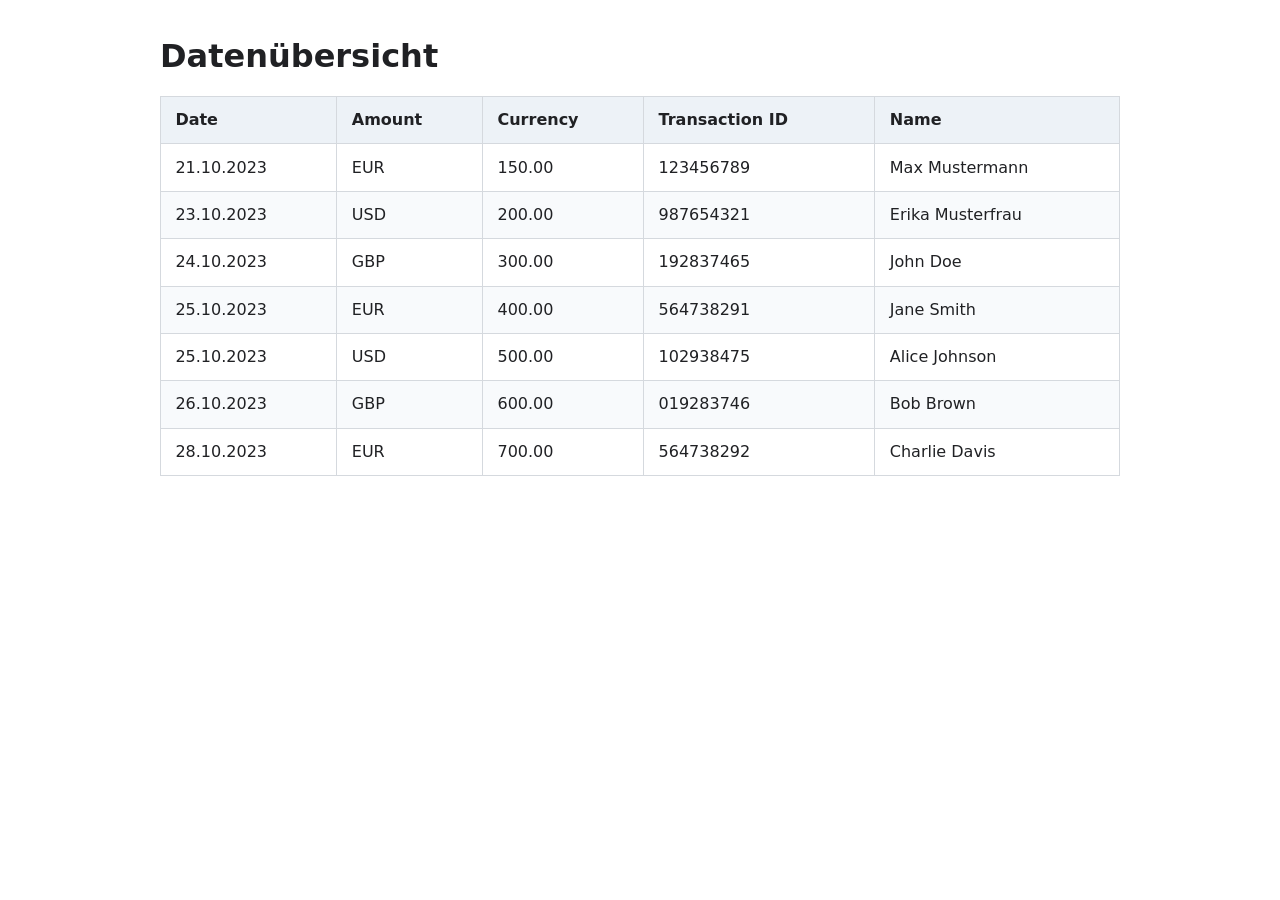
<file: index.html>
<!doctype html>
<html lang="de">
<head>
  <meta charset="utf-8">
  <meta name="viewport" content="width=device-width, initial-scale=1">
  <title>Datenübersicht</title>
  <style>
    body {
      max-width: 960px;
      margin: 2rem auto;
      padding: 0 1rem;
      color: #202124;
      font: 16px/1.5 system-ui, sans-serif;
    }

    h1 {
      margin-bottom: 1rem;
    }

    .table-container {
      overflow-x: auto;
    }

    table {
      width: 100%;
      border-collapse: collapse;
      text-align: left;
    }

    th,
    td {
      padding: 0.7rem 0.9rem;
      border: 1px solid #d5d9de;
    }

    th {
      background: #edf2f7;
    }

    tbody tr:nth-child(even) {
      background: #f8fafc;
    }
  </style>
</head>
<body>
  <main>
    <h1>Datenübersicht</h1>
    <div class="table-container">
      <table>
        <thead>
          <tr>
            <th scope="col">Date</th>
            <th scope="col">Amount</th>
            <th scope="col">Currency</th>
            <th scope="col">Transaction ID</th>
            <th scope="col">Name</th>
          </tr>
        </thead>
        <tbody>
          <tr><td>21.10.2023</td><td>EUR</td><td>150.00</td><td>123456789</td><td>Max Mustermann</td></tr>
          <tr><td>23.10.2023</td><td>USD</td><td>200.00</td><td>987654321</td><td>Erika Musterfrau</td></tr>
          <tr><td>24.10.2023</td><td>GBP</td><td>300.00</td><td>192837465</td><td>John Doe</td></tr>
          <tr><td>25.10.2023</td><td>EUR</td><td>400.00</td><td>564738291</td><td>Jane Smith</td></tr>
          <tr><td>25.10.2023</td><td>USD</td><td>500.00</td><td>102938475</td><td>Alice Johnson</td></tr>
          <tr><td>26.10.2023</td><td>GBP</td><td>600.00</td><td>019283746</td><td>Bob Brown</td></tr>
          <tr><td>28.10.2023</td><td>EUR</td><td>700.00</td><td>564738292</td><td>Charlie Davis</td></tr>
        </tbody>
      </table>
    </div>
  </main>
</body>
</html>
</file>
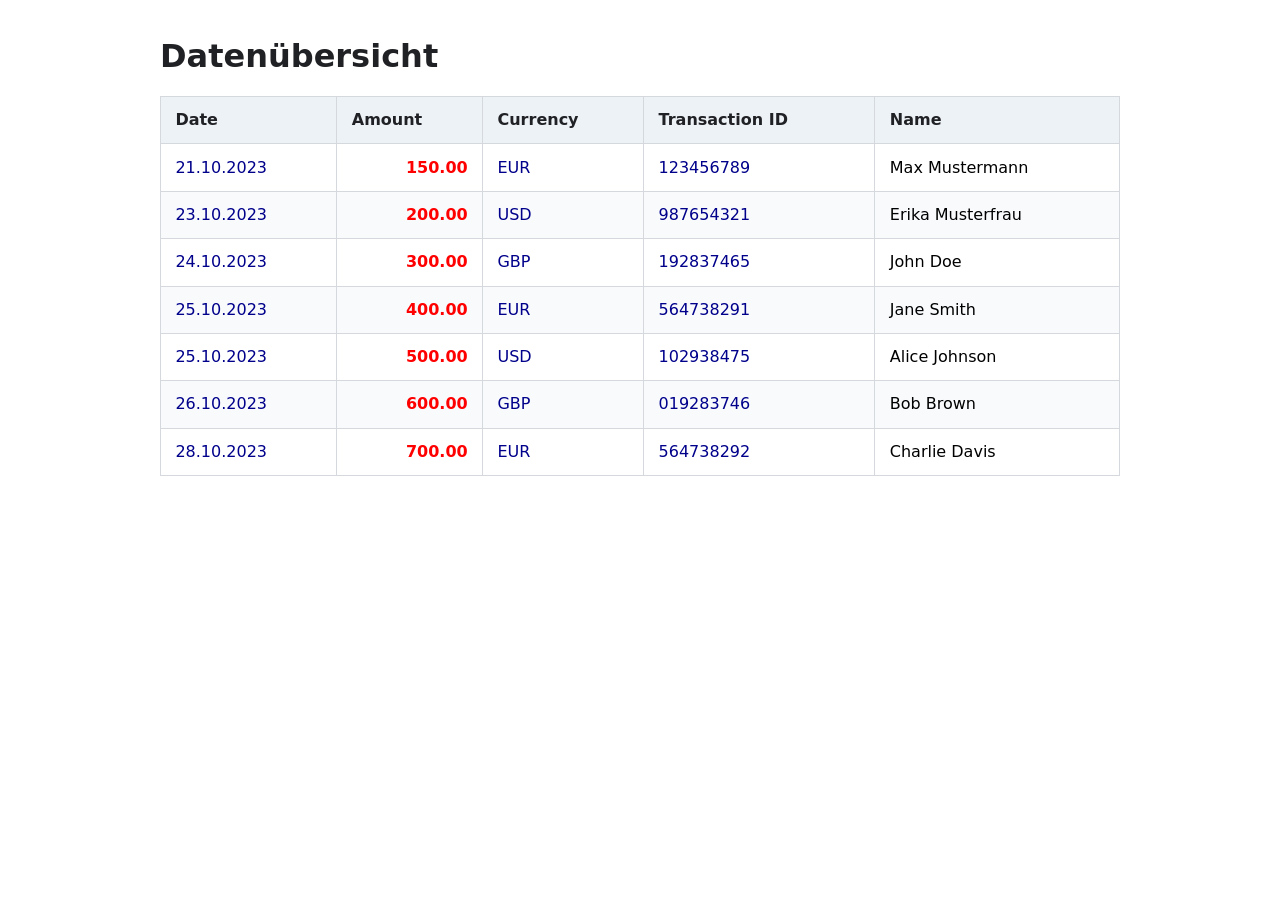
<file: Abgabe3/index.html>
<!doctype html>
<html lang="de">
<head>
  <meta charset="utf-8">
  <meta name="viewport" content="width=device-width, initial-scale=1">
  <title>Datenübersicht</title>
  <link rel="stylesheet" href="style.css">
</head>
<body>
  <main>
    <h1>Datenübersicht</h1>
    <div class="table-container">
      <table>
        <thead>
          <tr>
            <th scope="col">Date</th>
            <th scope="col">Amount</th>
            <th scope="col">Currency</th>
            <th scope="col">Transaction ID</th>
            <th scope="col">Name</th>
          </tr>
        </thead>
        <tbody>
          <tr><td>21.10.2023</td><td>150.00</td><td>EUR</td><td>123456789</td><td>Max Mustermann</td></tr>
          <tr><td>23.10.2023</td><td>200.00</td><td>USD</td><td>987654321</td><td>Erika Musterfrau</td></tr>
          <tr><td>24.10.2023</td><td>300.00</td><td>GBP</td><td>192837465</td><td>John Doe</td></tr>
          <tr><td>25.10.2023</td><td>400.00</td><td>EUR</td><td>564738291</td><td>Jane Smith</td></tr>
          <tr><td>25.10.2023</td><td>500.00</td><td>USD</td><td>102938475</td><td>Alice Johnson</td></tr>
          <tr><td>26.10.2023</td><td>600.00</td><td>GBP</td><td>019283746</td><td>Bob Brown</td></tr>
          <tr><td>28.10.2023</td><td>700.00</td><td>EUR</td><td>564738292</td><td>Charlie Davis</td></tr>
        </tbody>
      </table>
    </div>
  </main>
</body>
</html>
</file>
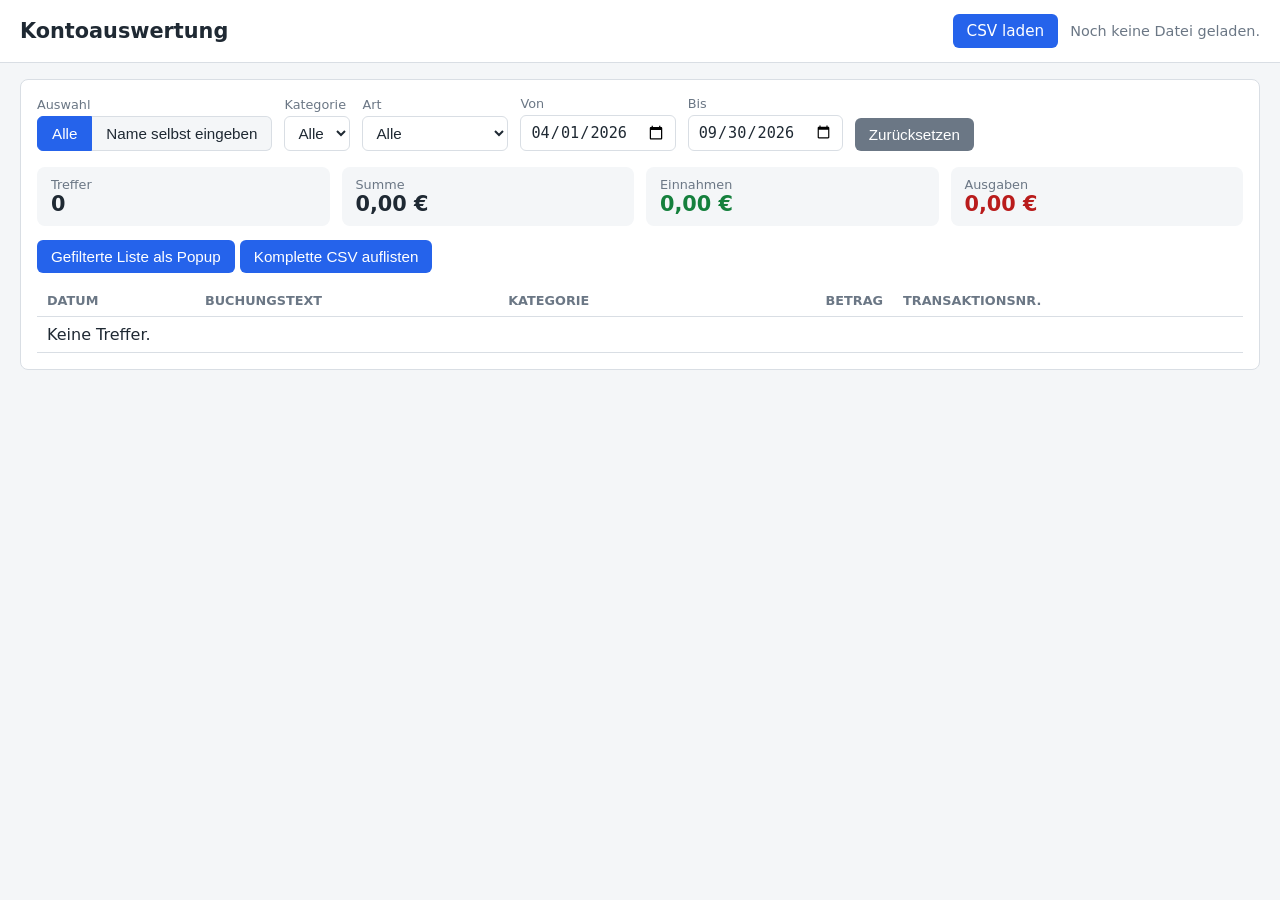
<file: Abgabe4-Auswertung-Opel-Raden/A4-opel-konto-von-oma/konto-von-oma/index.html>
<!DOCTYPE html>
<html lang="de">
<head>
  <meta charset="utf-8">
  <meta name="viewport" content="width=device-width, initial-scale=1">
  <title>Kontoauswertung</title>
  <link rel="stylesheet" href="style.css">
</head>
<body>
  <header>
    <h1>Kontoauswertung</h1>
    <label class="file-btn">
      CSV laden
      <input type="file" id="csvFile" accept=".csv,text/csv,text/plain">
    </label>
    <span id="status">Noch keine Datei geladen.</span>
  </header>

  <main>
    <!-- TAB 1: Abfrage -->
    <section id="tab-abfrage" class="panel">
      <div class="filters">
        <div class="grp">
          <span>Auswahl</span>
          <div class="modes" role="group" aria-label="Auswahl">
            <button type="button" id="modeAll" class="mode active">Alle</button>
            <button type="button" id="modeName" class="mode">Name selbst eingeben</button>
          </div>
        </div>
        <label id="nameWrap" hidden>Name
          <input type="search" id="fText" placeholder="z. B. Kaufland, Oma, BAFÖG">
        </label>
        <label>Kategorie
          <select id="fKat"><option value="">Alle</option></select>
        </label>
        <label>Art
          <select id="fArt">
            <option value="">Alle</option>
            <option value="aus">Nur Ausgaben</option>
            <option value="ein">Nur Einnahmen</option>
          </select>
        </label>
        <label>Von
          <input type="date" id="fVon" value="2026-04-01">
        </label>
        <label>Bis
          <input type="date" id="fBis" value="2026-09-30">
        </label>
        <button id="fReset" type="button">Zurücksetzen</button>
      </div>

      <div class="summary">
        <div class="card"><span>Treffer</span><strong id="sCount">0</strong></div>
        <div class="card"><span>Summe</span><strong id="sSum">0,00 €</strong></div>
        <div class="card"><span>Einnahmen</span><strong id="sIn" class="pos">0,00 €</strong></div>
        <div class="card"><span>Ausgaben</span><strong id="sOut" class="neg">0,00 €</strong></div>
      </div>

      <div class="actions">
        <button id="openPopup" type="button">Gefilterte Liste als Popup</button>
        <button id="openAll" type="button">Komplette CSV auflisten</button>
      </div>

      <table id="tbl">
        <thead>
          <tr>
            <th data-sort="datum">Datum</th>
            <th data-sort="text">Buchungstext</th>
            <th data-sort="kat">Kategorie</th>
            <th data-sort="betrag" class="num">Betrag</th>
            <th data-sort="tnr">Transaktionsnr.</th>
          </tr>
        </thead>
        <tbody></tbody>
      </table>
    </section>
  </main>

  <!-- Popup -->
  <dialog id="popup">
    <div class="dlg-head">
      <h2 id="popTitle">Auflistung</h2>
      <button id="closePopup" type="button" aria-label="Schließen">✕</button>
    </div>
    <div id="popBody"></div>
  </dialog>

  <script src="app.js"></script>
</body>
</html>
</file>
<file: Abgabe3/style.css>
body {
  max-width: 960px;
  margin: 2rem auto;
  padding: 0 1rem;
  color: #202124;
  font: 16px/1.5 system-ui, sans-serif;
}

h1 {
  margin-bottom: 1rem;
}

.table-container {
  overflow-x: auto;
}

table {
  width: 100%;
  border-collapse: collapse;
  text-align: left;
}

th,
td {
  padding: 0.7rem 0.9rem;
  border: 1px solid #d5d9de;
}

th {
  background: #edf2f7;
}

tbody tr:nth-child(even) {
  background: #f8fafc;
}

/* Spaltenfarben */
/* Standard: tiefblau (Datum, Währung, Transaktions-ID) */
tbody td {
  color: darkblue;
}

/* Spalte 2: Betrag in Rot, fett und rechtsbündig */
tbody td:nth-child(2) {
  color: red;
  font-weight: 600;
  text-align: right;
}

/* Spalte 5: Name in Schwarz */
tbody td:nth-child(5) {
  color: black;
}
</file>
<file: Abgabe4-Auswertung-Opel-Raden/A4-opel-konto-von-oma/konto-von-oma/style.css>
/* Farben hier ändern (oder durch deine eigene CSS ersetzen) */
:root {
  --bg: #f4f6f8;
  --card: #ffffff;
  --text: #1f2933;
  --muted: #6b7785;
  --accent: #2563eb;
  --accent-text: #ffffff;
  --border: #d9dee4;
  --pos: #15803d;
  --neg: #b91c1c;
  --tnr: #1d4ed8;           /* Farbe der Transaktionsnummer (blau) */
  --warn-bg: #fee2e2;
  --ok-bg: #dcfce7;
}

* { box-sizing: border-box; }

body {
  margin: 0;
  font-family: system-ui, -apple-system, "Segoe UI", Roboto, sans-serif;
  background: var(--bg);
  color: var(--text);
}

header {
  display: flex;
  flex-wrap: wrap;
  align-items: center;
  gap: 12px;
  padding: 14px 20px;
  background: var(--card);
  border-bottom: 1px solid var(--border);
}
header h1 { margin: 0; font-size: 1.3rem; margin-right: auto; }
#status { color: var(--muted); font-size: 0.9rem; }

.file-btn, button {
  background: var(--accent);
  color: var(--accent-text);
  border: 0;
  border-radius: 6px;
  padding: 8px 14px;
  font-size: 0.95rem;
  cursor: pointer;
}
.file-btn input { display: none; }
button:hover, .file-btn:hover { filter: brightness(1.1); }
#fReset { background: var(--muted); }


main { padding: 0 20px 30px; }
.panel {
  background: var(--card);
  border: 1px solid var(--border);
  border-radius: 8px;
  margin-top: 16px;
  padding: 16px;
}

.filters { display: flex; flex-wrap: wrap; gap: 12px; align-items: flex-end; margin-bottom: 16px; }
.filters label { display: flex; flex-direction: column; font-size: 0.8rem; color: var(--muted); gap: 4px; }
.filters input, .filters select {
  padding: 7px 9px; border: 1px solid var(--border); border-radius: 6px; font-size: 0.95rem; background: #fff; color: var(--text);
}

.grp { display: flex; flex-direction: column; font-size: 0.8rem; color: var(--muted); gap: 4px; }
.modes { display: flex; }
.mode {
  background: var(--bg);
  color: var(--text);
  border: 1px solid var(--border);
  border-radius: 0;
}
.mode:first-child { border-radius: 6px 0 0 6px; }
.mode:last-child { border-radius: 0 6px 6px 0; border-left: 0; }
.mode.active { background: var(--accent); color: var(--accent-text); border-color: var(--accent); }
#nameWrap[hidden] { display: none; }

.summary { display: grid; grid-template-columns: repeat(auto-fit, minmax(150px, 1fr)); gap: 12px; margin-bottom: 14px; }
.card { background: var(--bg); border-radius: 8px; padding: 10px 14px; display: flex; flex-direction: column; }
.card span { font-size: 0.8rem; color: var(--muted); }
.card strong { font-size: 1.3rem; }

.actions { margin-bottom: 12px; }

table { width: 100%; border-collapse: collapse; }
th, td { text-align: left; padding: 8px 10px; border-bottom: 1px solid var(--border); }
th { font-size: 0.8rem; text-transform: uppercase; color: var(--muted); cursor: pointer; user-select: none; }
th.num, td.num { text-align: right; font-variant-numeric: tabular-nums; }
tfoot td { font-weight: 700; border-top: 2px solid var(--border); }
td.tnr, .tnr {
  color: var(--tnr);
  font-family: ui-monospace, SFMono-Regular, Menlo, Consolas, monospace;
  font-variant-numeric: tabular-nums;
}
.pos { color: var(--pos); }
.neg { color: var(--neg); }

.hint { color: var(--muted); font-size: 0.9rem; margin-top: 0; }

/* Popup */
dialog { border: 0; border-radius: 10px; padding: 0; width: min(760px, 94vw); max-height: 85vh; box-shadow: 0 10px 40px rgba(0,0,0,.3); color: var(--text); }
dialog::backdrop { background: rgba(0,0,0,.45); }
.dlg-head { display: flex; justify-content: space-between; align-items: center; padding: 12px 18px; border-bottom: 1px solid var(--border); position: sticky; top: 0; background: var(--card); }
.dlg-head h2 { margin: 0; font-size: 1.1rem; }
.dlg-head button { background: transparent; color: var(--text); font-size: 1.1rem; }
#popBody { padding: 8px 18px 18px; overflow: auto; max-height: calc(85vh - 60px); }
</file>
